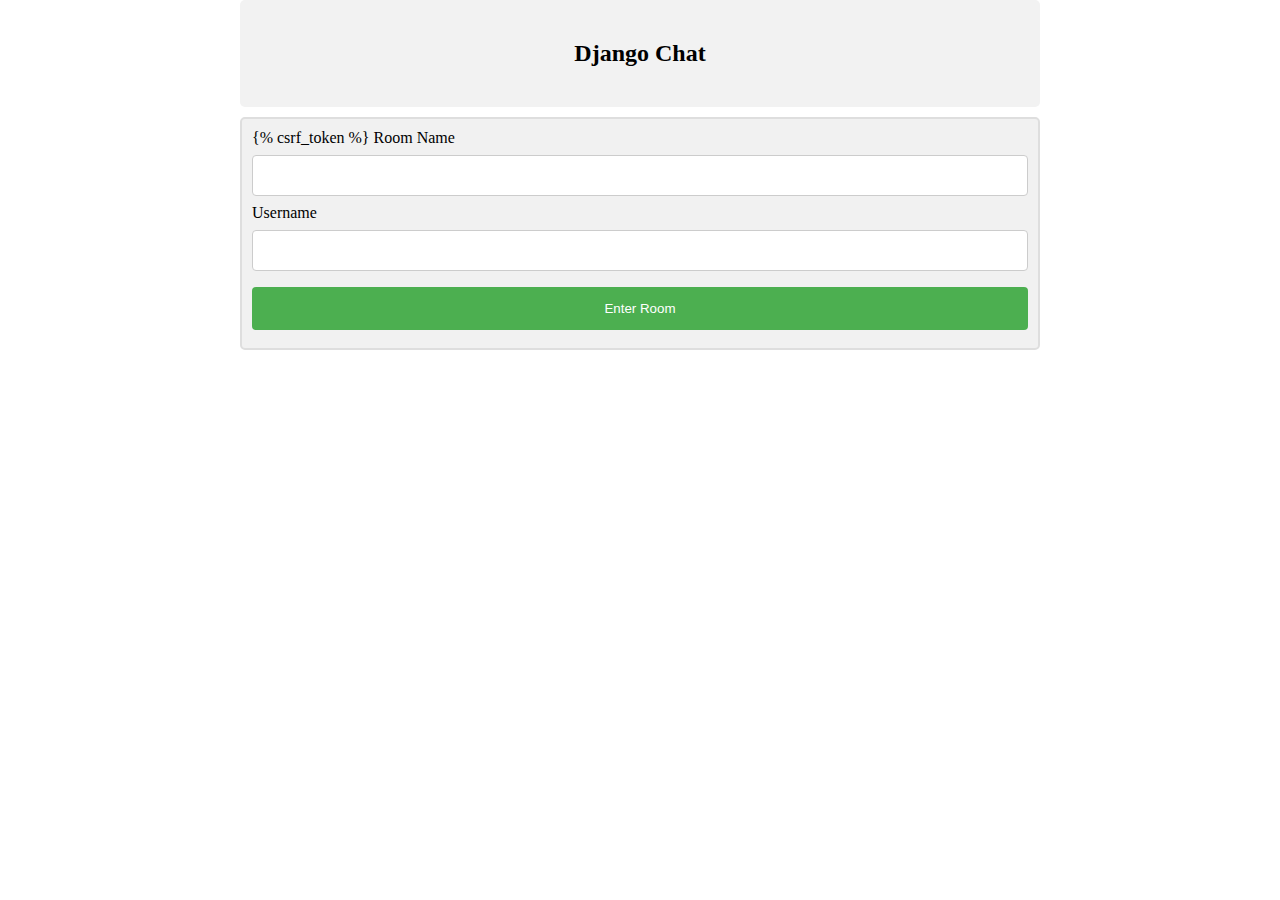
<file: djangochat/templates/home.html>
<!DOCTYPE html>
<html>
<head>
<meta name="viewport" content="width=device-width, initial-scale=1">
<style>
body {
  margin: 0 auto;
  max-width: 800px;
  padding: 0 20px;
}

.container {
  border: 2px solid #dedede;
  background-color: #f1f1f1;
  border-radius: 5px;
  padding: 10px;
  margin: 10px 0;
}

.darker {
  border-color: #ccc;
  background-color: #ddd;
}

.container::after {
  content: "";
  clear: both;
  display: table;
}

.container img {
  float: left;
  max-width: 60px;
  width: 100%;
  margin-right: 20px;
  border-radius: 50%;
}

.container img.right {
  float: right;
  margin-left: 20px;
  margin-right:0;
}

.time-right {
  float: right;
  color: #aaa;
}

.time-left {
  float: left;
  color: #999;
}
</style>
</head>
<body>

<div align="center">
    <h2>Django Chat</h2>
</div>


<div class="container">
    <style>
    input[type=text], select {
    width: 100%;
    padding: 12px 20px;
    margin: 8px 0;
    display: inline-block;
    border: 1px solid #ccc;
    border-radius: 4px;
    box-sizing: border-box;
    }

    input[type=submit] {
    width: 100%;
    background-color: #4CAF50;
    color: white;
    padding: 14px 20px;
    margin: 8px 0;
    border: none;
    border-radius: 4px;
    cursor: pointer;
    }

    input[type=submit]:hover {
    background-color: #45a049;
    }

    div {
    border-radius: 5px;
    background-color: #f2f2f2;
    padding: 20px;
    }
    </style>

    <form id="post-form" method="POST" action="checkview">
        {% csrf_token %}
        <label>Room Name</label>
        <input type="text" name="room_name" id="room_name" width="100px" />
        <label>Username</label>
        <input type="text" name="username" id="username" width="100px" />
        <input type="submit" value="Enter Room">
    </form>
</div>


</body>


</html>
</file>
